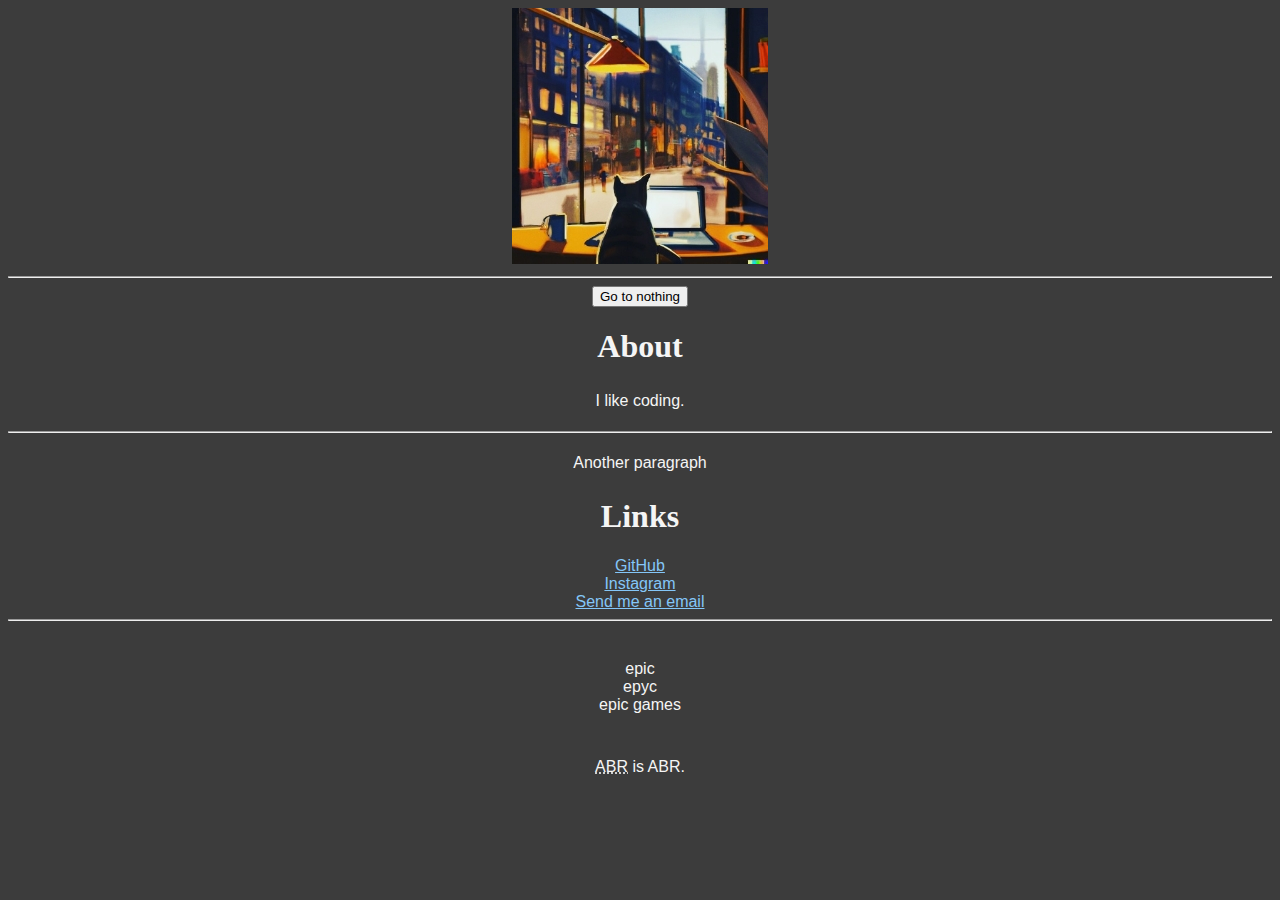
<file: index.html>
<!DOCTYPE html>
<html lang="en">
    <head>
        <title>luqmanity</title>
        <link rel="stylesheet" href="style.css">
    </head>

    <body>
        <!--THE CAT PFP-->
        <img src="the cat.png" alt="cat" style="width: 100; height: 100;">
        <hr>
        <!--Button-->
        <button onclick="document.location='pages/nothing.html'">Go to nothing</button>
        <!--FIRST HEADING-->
        <h1 id="1">About</h1>
        <p>I like coding.</p>
        <!--Horizontal rools (seperator lines ig)-->
        <hr>
        <p title="tooltip">Another paragraph</p>
        <h1 id="2">Links</h1>
        <!--Links-->
        <!--href is hyperlink/reference-->
        <a href="https://github.com/luqmanity" target="_blank">GitHub<br></a>
        <a href="https://instagram.com/luqmanity.exe">Instagram<br></a>
        <a href="mailto:luqman.yazrie@outlook.com">Send me an email</a>
        <hr>
    <pre> <!--Quite similar to """""" in python lol-->
epic
epyc
epic games
    </pre>
        <!-- Abbreviations, aka, acronyms-->
    <p><abbr title="Abbreviations">ABR</abbr> is ABR.</p>
    </body>
</html>
</file>
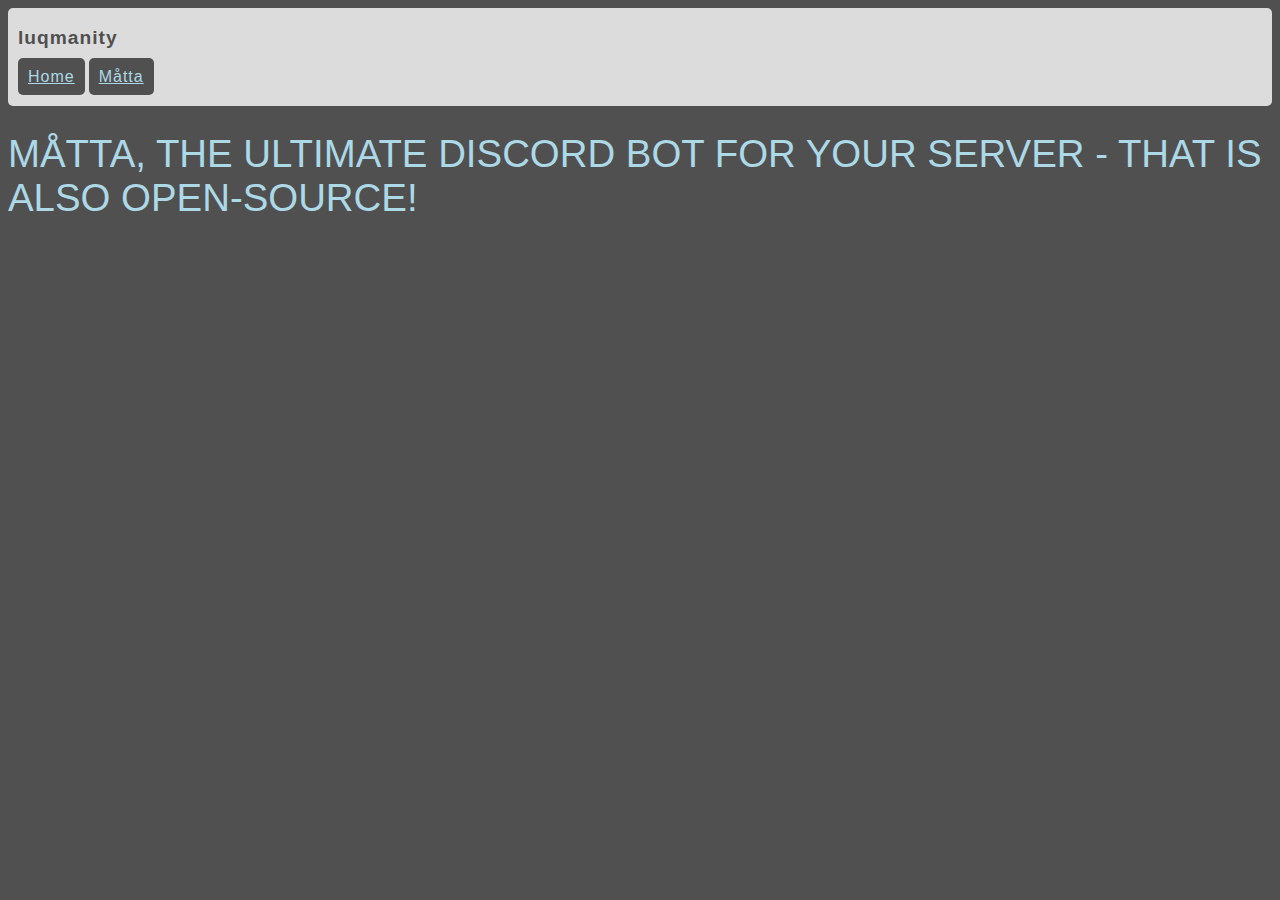
<file: pages/matta.html>
<!DOCTYPE html>
<html lang="en">
    <head>
        <title>Matta - The Open Source Discord Bot</title>
        <link rel="stylesheet" href="css/matta.css">

        <!--Navigation Bar-->
        <div class="nav">
            <h3>luqmanity</h3>
            <a href="../index.html">Home</a>
            <a href="matta.html">Måtta</a>
        </div>
    </head>

    <body>
        <!--Header-->
        <h1>
            Måtta, the ultimate Discord bot for your
            server - that is also open-source!
        </h1>
    </body>
</html>
</file>
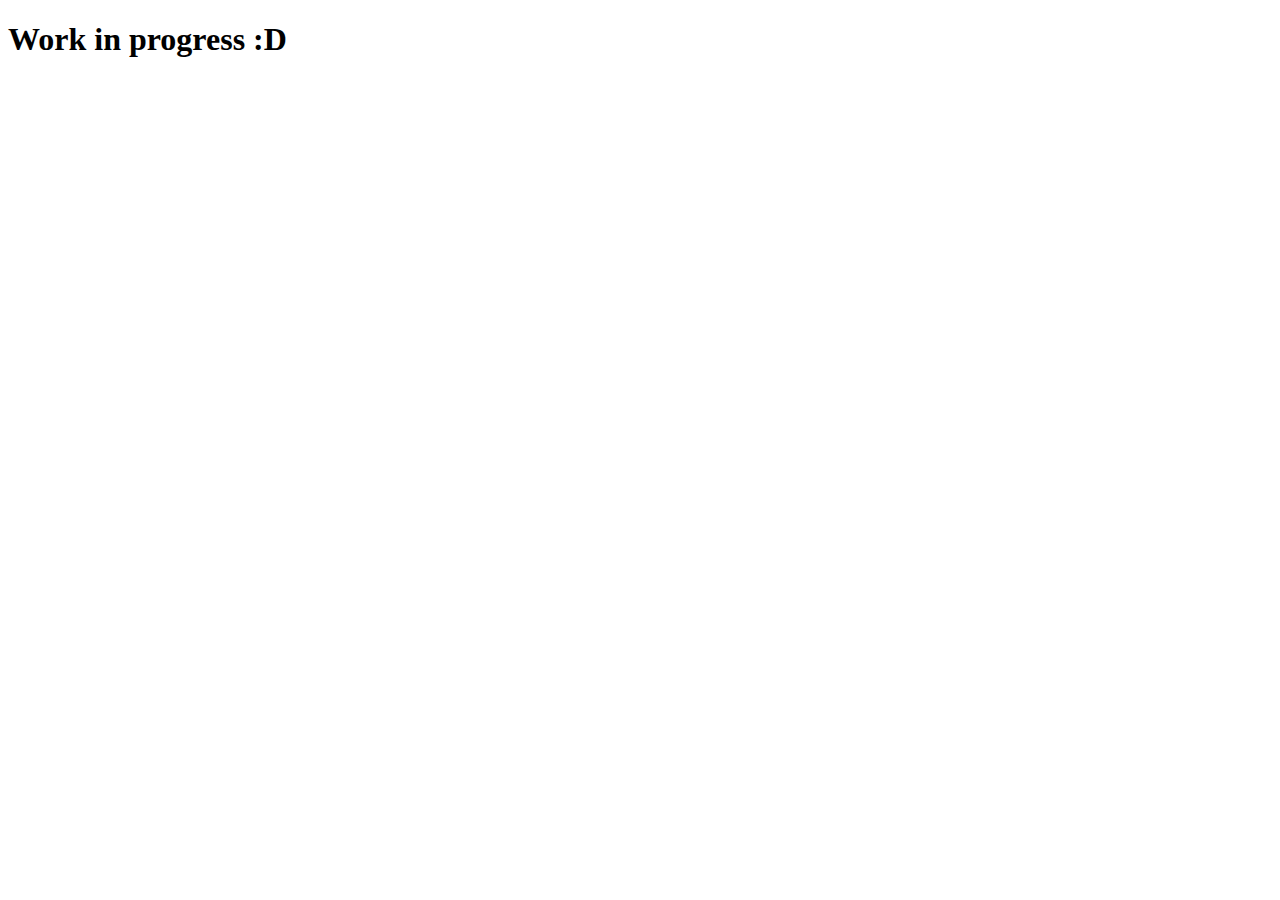
<file: pages/projects.html>
<!DOCTYPE html>

<html lang="en">
    <head>
        <title>Luqmanity - Projects</title>
    
        <!--METADATA-->
        <meta charset="UTF-8">
        <meta name="keywords" content="Programming, HTML, CSS, JavaScript, Luqmanity, Projects">
        <meta name="description" content="Projects">
        <meta name="author" content="Luqman Yazrie">
        <meta http-equiv="refresh" content="30">
    
        <!--Viewport to makw things look good-->
        <meta name="viewport" content="width=device-width, initial-scale=1.0">
    </head>

    <body>
        <div>
            <h1>Work in progress :D</h1>
        </div>
    </body>
</html>
</file>
<file: style.css>
body {
    background-color: rgb(60, 60, 60);
    text-align: center;
}

p, pre {
    color:whitesmoke;
    font-family: Arial;
    padding: 5px;
}


h1 {
    color: whitesmoke;
    font-family: Calibri;
}

a {
    color: rgb(132, 198, 248);
    font-family: Helvetica;
}

head {
    padding: 10px;
}
</file>
<file: pages/css/matta.css>
.nav {
    background-color: gainsboro;
    overflow: hidden;
    padding: 20px;
    padding-left: 10px;
    padding-top: 0px;
    border-radius: 5px;
}

.nav h3 {
    text-align: justify;
    letter-spacing: 1px;
    color: rgb(80, 80, 80);
    font-family: Arial;
    font-size: 1.2em;
}

.nav a{
    background-color: rgb(80, 80, 80);
    letter-spacing: 1px;
    color: lightblue;
    font-family: Arial;
    font-size: 1em;
    padding: 10px;
    border: 5px;
    border-radius: 5px;
}

body {
    background-color: rgb(80, 80, 80);
}

h1 {
    text-align: left;
    text-transform: uppercase;
    color: lightblue;
    font-family: Helvetica, Arial;
    font-weight: lighter;
    font-size: 3vw;
}

p {
    text-align: justify;
    letter-spacing: 1px;
    color: aliceblue;
    font-family: Arial;
    font-size: 1em;
}
</file>
